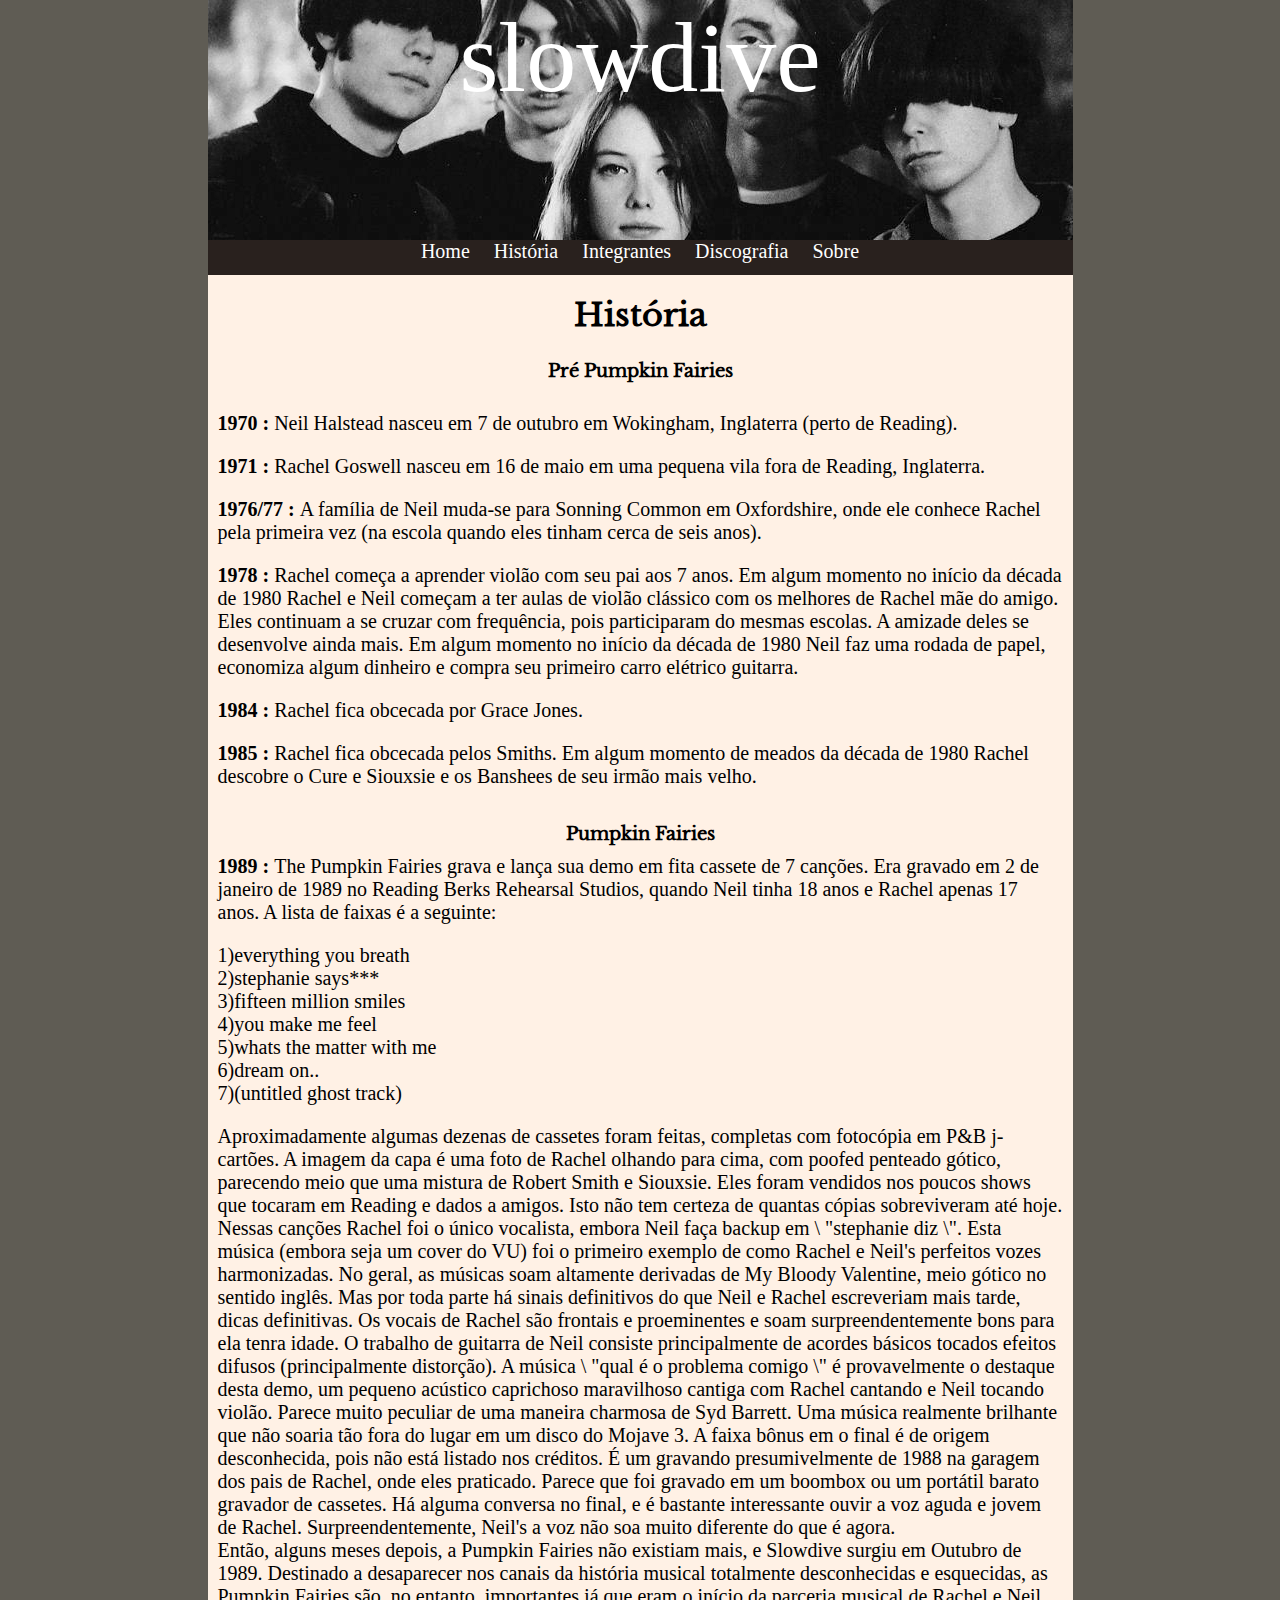
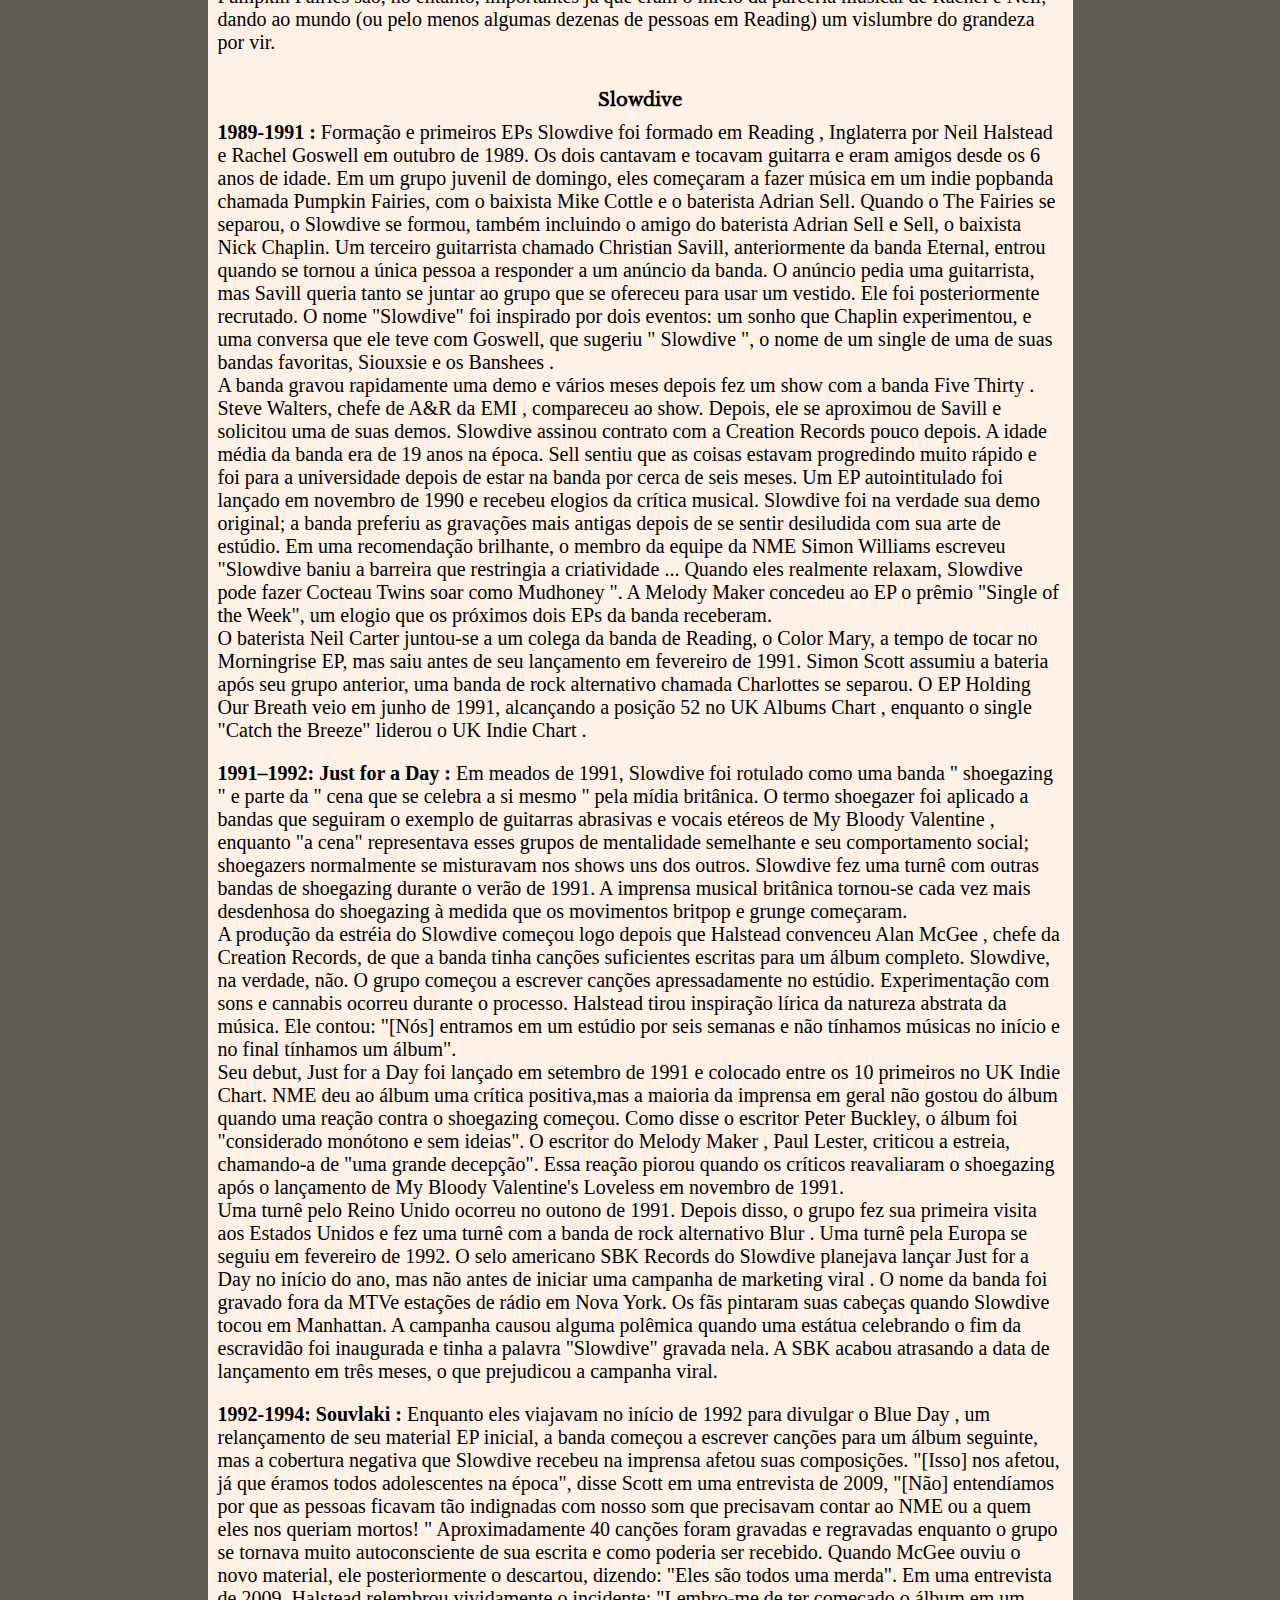
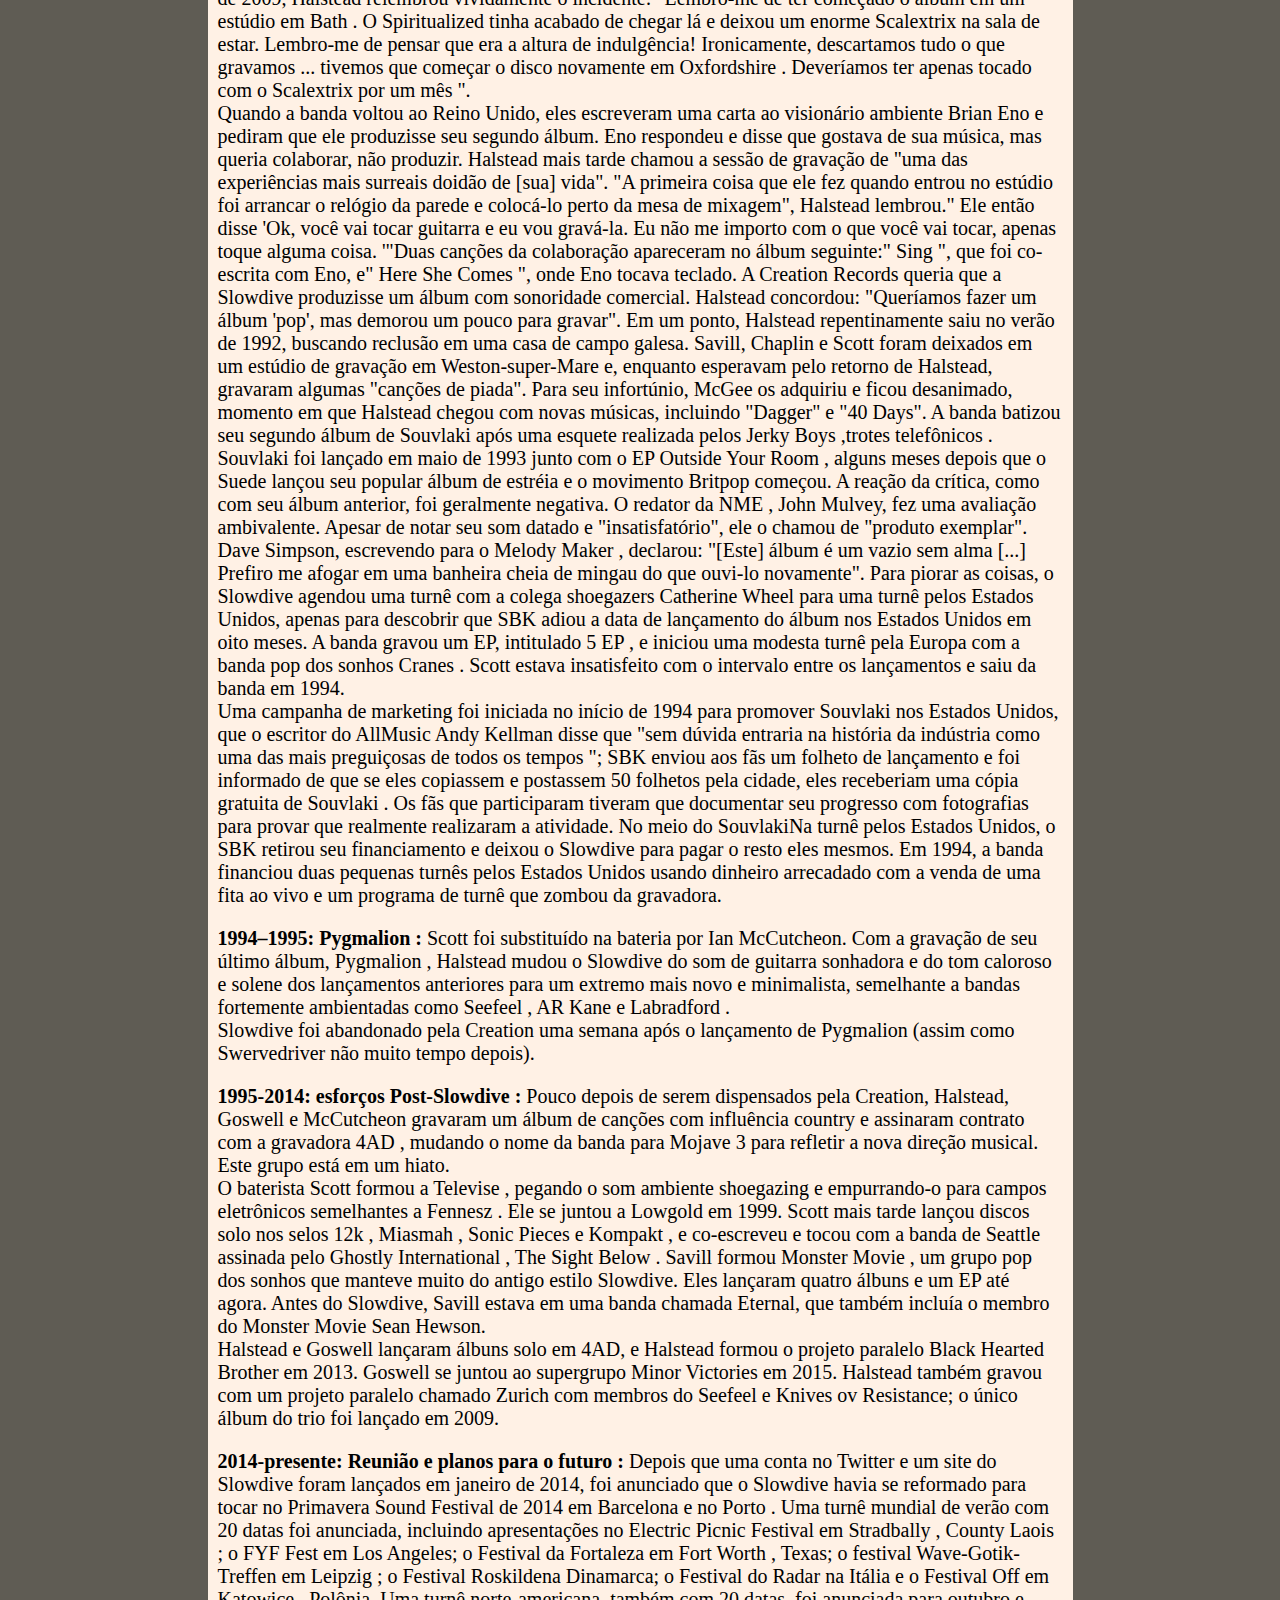
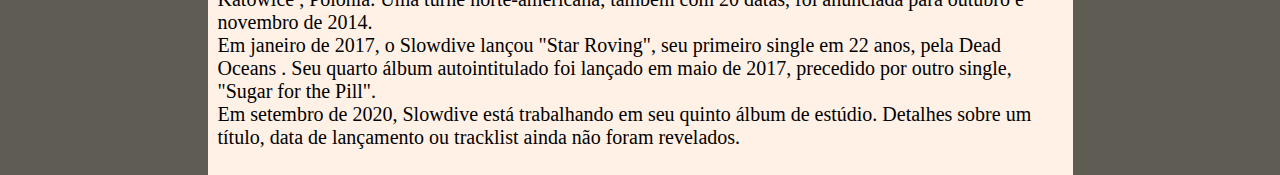
<file: paginas/historia.html>
<!DOCTYPE html>
<html lang="pt-br">
<head>
    <meta charset="UTF-8">
    <meta http-equiv="X-UA-Compatible" content="IE=edge">
    <meta name="viewport" content="width=device-width, initial-scale=1.0">
    <title>Slowdive</title>
    <link rel="stylesheet" href="../estilo/stylehistoria.css">
</head>
<body>

    <header>
      <div class="logo"><p class="pnome"> slowdive</p> </div>
    </header>

    <nav class="navprincipal">
        <ul class="ulmenu">
        <li class="limenu"><a class="linknav" href="../index.html">Home</a></li>
        <li class="limenu"><a class="linknav" href="../paginas/historia.html">História</a></li>
        <li class="limenu"><a class="linknav" href="integrantes.html">Integrantes</a></li>
        <li class="limenu"><a class="linknav" target="_blank" href="https://www.discogs.com/pt_BR/artist/26494-Slowdive">Discografia</a></li>
        <li class="limenu"><a class="linknav" href="../paginas/sobre.html">Sobre</a></li>
        </ul>
    </nav>

    <main>
        <h1 class="titulomain">História</h1>
        <h2 class="subtitulo">Pré Pumpkin Fairies</h2>
        <p class="textomain2"> </p>
            <p class="textomain2"> <strong>1970 : </strong> Neil Halstead nasceu em 7 de outubro em Wokingham, Inglaterra (perto de Reading). </p>
            
            <p class="textomain2"> <strong>1971 : </strong> 
            Rachel Goswell nasceu em 16 de maio em uma pequena vila fora de Reading, Inglaterra.</p>
            
            <p class="textomain2"><strong>1976/77 : </strong>
            A família de Neil muda-se para Sonning Common em Oxfordshire, onde ele 
            conhece Rachel pela primeira vez (na escola quando eles tinham cerca de seis anos). </p>
            
            <p class="textomain2"><strong>1978 : </strong>
            Rachel começa a aprender violão com seu pai aos 7 anos. 
            
            Em algum momento no início da década de 1980
            Rachel e Neil começam a ter aulas de violão clássico com os melhores de Rachel 
            mãe do amigo. Eles continuam a se cruzar com frequência, pois participaram do
            mesmas escolas. A amizade deles se desenvolve ainda mais. 
            
            Em algum momento no início da década de 1980
            Neil faz uma rodada de papel, economiza algum dinheiro e compra seu primeiro carro elétrico 
            guitarra.</p> 
            
            <p class="textomain2"><strong>1984 : </strong> 
            Rachel fica obcecada por Grace Jones.</p>
            
            <p class="textomain2"><strong>1985 : </strong> 
            Rachel fica obcecada pelos Smiths.
            
            Em algum momento de meados da década de 1980
            Rachel descobre o Cure e Siouxsie e os Banshees de seu irmão mais velho.</p>

            <h2 class="subtitulo">Pumpkin Fairies</h2>

            <p class="textomain2"><strong>1989 : </strong>
                The Pumpkin Fairies grava e lança sua demo em fita cassete de 7 canções. Era
                gravado em 2 de janeiro de 1989 no Reading Berks Rehearsal Studios, quando Neil tinha 18 anos e 
                Rachel apenas 17 anos. A lista de faixas é a seguinte: <br> </p>
                <p class="textomain2">
                1)everything you breath <br>
                2)stephanie says*** <br>
                3)fifteen million smiles <br>
                4)you make me feel <br>
                5)whats the matter with me <br>
                6)dream on.. <br>
                7)(untitled ghost track) <br>
            </p>
            <p class="textomain2">
                Aproximadamente algumas dezenas de cassetes foram feitas, completas com fotocópia em P&B j-
                cartões. A imagem da capa é uma foto de Rachel olhando para cima, com poofed
                penteado gótico, parecendo meio que uma mistura de Robert Smith e Siouxsie. 
                Eles foram vendidos nos poucos shows que tocaram em Reading e dados a amigos. Isto
                não tem certeza de quantas cópias sobreviveram até hoje. Nessas canções Rachel
                foi o único vocalista, embora Neil faça backup em \ "stephanie diz \". Esta
                música (embora seja um cover do VU) foi o primeiro exemplo de como Rachel e Neil's perfeitos 
                vozes harmonizadas. No geral, as músicas soam altamente derivadas de My Bloody
                Valentine, meio gótico no sentido inglês. Mas por toda parte há
                sinais definitivos do que Neil e Rachel escreveriam mais tarde, dicas definitivas. 
                Os vocais de Rachel são frontais e proeminentes e soam surpreendentemente bons para ela 
                tenra idade. O trabalho de guitarra de Neil consiste principalmente de acordes básicos tocados
                efeitos difusos (principalmente distorção). A música \ "qual é o problema comigo \" é
                provavelmente o destaque desta demo, um pequeno acústico caprichoso maravilhoso 
                cantiga com Rachel cantando e Neil tocando violão. Parece muito
                peculiar de uma maneira charmosa de Syd Barrett. Uma música realmente brilhante que
                não soaria tão fora do lugar em um disco do Mojave 3. A faixa bônus em
                o final é de origem desconhecida, pois não está listado nos créditos. É um
                gravando presumivelmente de 1988 na garagem dos pais de Rachel, onde eles 
                praticado. Parece que foi gravado em um boombox ou um portátil barato
                gravador de cassetes. Há alguma conversa no final, e é bastante interessante
                ouvir a voz aguda e jovem de Rachel. Surpreendentemente, Neil's
                a voz não soa muito diferente do que é agora. <br>

                Então, alguns meses depois, a Pumpkin Fairies não existiam mais, e Slowdive surgiu em 
                Outubro de 1989. Destinado a desaparecer nos canais da história musical 
                totalmente desconhecidas e esquecidas, as Pumpkin Fairies são, no entanto, importantes 
                já que eram o início da parceria musical de Rachel e Neil, 
                dando ao mundo (ou pelo menos algumas dezenas de pessoas em Reading) um vislumbre do 
                grandeza por vir.
            </p>

            <h2 class="subtitulo">Slowdive</h2>

                <p class="textomain2"> <strong>1989-1991 : </strong>
                Formação e primeiros EPs 
                Slowdive foi formado em Reading , Inglaterra por Neil Halstead e Rachel Goswell em outubro de 1989. 
                Os dois cantavam e tocavam guitarra e eram amigos desde os 6 anos de idade. Em um grupo juvenil de domingo,
                eles começaram a fazer música em um indie popbanda chamada Pumpkin Fairies, com o baixista Mike Cottle e o baterista
                Adrian Sell. Quando o The Fairies se separou, o Slowdive se formou, também incluindo o amigo do baterista Adrian Sell e Sell,
                o baixista Nick Chaplin. Um terceiro guitarrista chamado Christian Savill, anteriormente da banda Eternal, entrou quando se 
                tornou a única pessoa a responder a um anúncio da banda. O anúncio pedia uma guitarrista, mas Savill queria tanto se juntar
                ao grupo que se ofereceu para usar um vestido. Ele foi posteriormente recrutado.  O nome "Slowdive" foi inspirado por 
                dois eventos: um sonho que Chaplin experimentou,  e uma conversa que ele teve com Goswell, que sugeriu " Slowdive ", 
                o nome de um single de uma de suas bandas favoritas, Siouxsie e os Banshees .  <br>
                A banda gravou rapidamente uma demo e vários meses depois fez um show com a banda Five Thirty . Steve Walters, 
                chefe de A&R da EMI , compareceu ao show. Depois, ele se aproximou de Savill e solicitou uma de suas demos. Slowdive 
                assinou contrato com a Creation Records pouco depois. A idade média da banda era de 19 anos na época.  Sell ​​sentiu que 
                as coisas estavam progredindo muito rápido e foi para a universidade depois de estar na banda por cerca de seis meses. 
                Um EP autointitulado foi lançado em novembro de 1990 e recebeu elogios da crítica musical.  Slowdive foi na verdade sua 
                demo original; a banda preferiu as gravações mais antigas depois de se sentir desiludida com sua arte de estúdio.  Em uma 
                recomendação brilhante, o membro da equipe da NME Simon Williams escreveu "Slowdive baniu a barreira que restringia a 
                criatividade ... Quando eles realmente relaxam, Slowdive pode fazer Cocteau Twins soar como Mudhoney ". A Melody Maker 
                concedeu ao EP o prêmio "Single of the Week", um elogio que os próximos dois EPs da banda receberam.  <br>
                O baterista Neil Carter juntou-se a um colega da banda de Reading, o Color Mary, a tempo de tocar no Morningrise EP,
                 mas saiu antes de seu lançamento em fevereiro de 1991.  Simon Scott assumiu a bateria após seu grupo anterior, 
                 uma banda de rock alternativo chamada Charlottes se separou.  O EP Holding Our Breath veio em junho de 1991,  
                 alcançando a posição 52 no UK Albums Chart ,  enquanto o single "Catch the Breeze" liderou o UK Indie Chart . 
            </p>

            <p class="textomain2"> <strong>1991–1992: Just for a Day : </strong>
                Em meados de 1991, Slowdive foi rotulado como uma banda " shoegazing " e parte da " cena que se celebra a si mesmo 
                " pela mídia britânica.  O termo shoegazer foi aplicado a bandas que seguiram o exemplo de guitarras abrasivas e vocais 
                etéreos de My Bloody Valentine , enquanto "a cena" representava esses grupos de mentalidade semelhante e seu
                 comportamento social; shoegazers normalmente se misturavam nos shows uns dos outros.  Slowdive fez uma turnê com 
                 outras bandas de shoegazing durante o verão de 1991. A imprensa musical britânica tornou-se cada vez mais desdenhosa do 
                 shoegazing à medida que os movimentos britpop e grunge começaram.  <br>
                A produção da estréia do Slowdive começou logo depois que Halstead convenceu Alan McGee , chefe da Creation Records, 
                de que a banda tinha canções suficientes escritas para um álbum completo. Slowdive, na verdade, não. O grupo começou a escrever 
                canções apressadamente no estúdio. Experimentação com sons e cannabis ocorreu durante o processo. Halstead tirou inspiração 
                lírica da natureza abstrata da música. Ele contou: "[Nós] entramos em um estúdio por seis semanas e não tínhamos músicas no 
                início e no final tínhamos um álbum". <br>
                Seu debut, Just for a Day foi lançado em setembro de 1991 e colocado entre os 10 primeiros no UK Indie Chart. NME deu 
                ao álbum uma crítica positiva,mas a maioria da imprensa em geral não gostou do álbum quando uma reação contra o
                 shoegazing começou.  Como disse o escritor Peter Buckley, o álbum foi "considerado monótono e sem ideias".  
                 O escritor do Melody Maker , Paul Lester, criticou a estreia, chamando-a de "uma grande decepção". 
                 Essa reação piorou quando os críticos reavaliaram o shoegazing após o lançamento de My Bloody Valentine's Loveless 
                 em novembro de 1991.  <br>
                Uma turnê pelo Reino Unido ocorreu no outono de 1991. Depois disso, o grupo fez sua primeira visita aos Estados Unidos e
                fez uma turnê com a banda de rock alternativo Blur . Uma turnê pela Europa se seguiu em fevereiro de 1992. O selo 
                americano SBK Records do Slowdive planejava lançar Just for a Day no início do ano, mas não antes de iniciar uma campanha
                de marketing viral . O nome da banda foi gravado fora da MTVe estações de rádio em Nova York. Os fãs pintaram suas cabeças
                quando Slowdive tocou em Manhattan. A campanha causou alguma polêmica quando uma estátua celebrando o fim da escravidão
                foi inaugurada e tinha a palavra "Slowdive" gravada nela. A SBK acabou atrasando a data de lançamento em três meses,
                 o que prejudicou a campanha viral.
            </p>

            <p class="textomain2"> <strong>1992-1994: Souvlaki : </strong>
                Enquanto eles viajavam no início de 1992 para divulgar o Blue Day ,  um relançamento de seu material EP inicial,
                a banda começou a escrever canções para um álbum seguinte, mas a cobertura negativa que Slowdive recebeu na imprensa
                afetou suas composições. "[Isso] nos afetou, já que éramos todos adolescentes na época", disse Scott em uma entrevista de
                2009, "[Não] entendíamos por que as pessoas ficavam tão indignadas com nosso som que precisavam contar ao NME ou a
                quem eles nos queriam mortos! "  Aproximadamente 40 canções foram gravadas e regravadas enquanto o grupo se
                tornava muito autoconsciente de sua escrita e como poderia ser recebido. Quando McGee ouviu o novo material, ele
                posteriormente o descartou, dizendo: "Eles são todos uma merda". Em uma entrevista de 2009, Halstead relembrou 
                vividamente o incidente: "Lembro-me de ter começado o álbum em um estúdio em Bath . O Spiritualized tinha acabado de
                 chegar lá e deixou um enorme Scalextrix na sala de estar. Lembro-me de pensar que era a altura de indulgência! Ironicamente, 
                descartamos tudo o que gravamos ... tivemos que começar o disco novamente em Oxfordshire . Deveríamos ter apenas tocado
                com o Scalextrix por um mês ".  <br>
                Quando a banda voltou ao Reino Unido, eles escreveram uma carta ao visionário ambiente Brian Eno e pediram que ele produzisse seu 
                segundo álbum. Eno respondeu e disse que gostava de sua música, mas queria colaborar, não produzir.  Halstead mais tarde chamou
                a sessão de gravação de "uma das experiências mais surreais doidão de [sua] vida".  "A primeira coisa que ele fez quando entrou no 
                estúdio foi arrancar o relógio da parede e colocá-lo perto da mesa de mixagem", Halstead lembrou." Ele então disse 'Ok, você vai tocar 
                guitarra e eu vou gravá-la. Eu não me importo com o que você vai tocar, apenas toque alguma coisa. '"Duas canções da colaboração 
                apareceram no álbum seguinte:" Sing ", que foi co-escrita com Eno, e" Here She Comes ", onde Eno tocava teclado. 
                A Creation Records queria que a Slowdive produzisse um álbum com sonoridade comercial. Halstead concordou: "Queríamos fazer
                um álbum 'pop', mas demorou um pouco para gravar". Em um ponto, Halstead repentinamente saiu no verão de 1992, buscando 
                reclusão em uma casa de campo galesa. Savill, Chaplin e Scott foram deixados em um estúdio de gravação em Weston-super-Mare e,
                enquanto esperavam pelo retorno de Halstead, gravaram algumas "canções de piada". Para seu infortúnio, McGee os adquiriu e ficou 
                desanimado, momento em que Halstead chegou com novas músicas, incluindo "Dagger" e "40 Days".  A banda batizou seu segundo
                álbum de Souvlaki após uma esquete realizada pelos Jerky Boys ,trotes telefônicos .  <br>
                Souvlaki foi lançado em maio de 1993 junto com o EP Outside Your Room , alguns meses depois que o Suede lançou seu popular
                álbum de estréia e o movimento Britpop começou.  A reação da crítica, como com seu álbum anterior, foi geralmente negativa. 
                O redator da NME , John Mulvey, fez uma avaliação ambivalente. Apesar de notar seu som datado e "insatisfatório", ele o chamou de
                "produto exemplar". Dave Simpson, escrevendo para o Melody Maker , declarou: "[Este] álbum é um vazio sem alma [...] Prefiro me
                afogar em uma banheira cheia de mingau do que ouvi-lo novamente". Para piorar as coisas, o Slowdive agendou uma turnê com 
                 a colega shoegazers Catherine Wheel para uma turnê pelos Estados Unidos, apenas para descobrir que SBK adiou a data de lançamento
                do álbum nos Estados Unidos em oito meses. A banda gravou um EP, intitulado 5 EP , e iniciou uma modesta turnê pela Europa com a 
                banda pop dos sonhos Cranes . Scott estava insatisfeito com o intervalo entre os lançamentos e saiu da banda em 1994.  <br>
                Uma campanha de marketing foi iniciada no início de 1994 para promover Souvlaki nos Estados Unidos, que o escritor do 
                AllMusic Andy Kellman disse que "sem dúvida entraria na história da indústria como uma das mais preguiçosas de todos os tempos
                "; SBK enviou aos fãs um folheto de lançamento e foi informado de que se eles copiassem e postassem 50 folhetos pela cidade, eles
                receberiam uma cópia gratuita de Souvlaki . Os fãs que participaram tiveram que documentar seu progresso com fotografias para
                provar que realmente realizaram a atividade. No meio do SouvlakiNa turnê pelos Estados Unidos, o SBK retirou seu financiamento 
                e deixou o Slowdive para pagar o resto eles mesmos. Em 1994, a banda financiou duas pequenas turnês pelos Estados Unidos usando 
                dinheiro arrecadado com a venda de uma fita ao vivo e um programa de turnê que zombou da gravadora.
            </p>

            <p class="textomain2"><strong>1994–1995: Pygmalion : </strong>
                Scott foi substituído na bateria por Ian McCutcheon. Com a gravação de seu último álbum, Pygmalion , Halstead mudou
                 o Slowdive do som de guitarra sonhadora e do tom caloroso e solene dos lançamentos anteriores para um extremo mais 
                 novo e minimalista, semelhante a bandas fortemente ambientadas como Seefeel , AR Kane e Labradford . <br>
                Slowdive foi abandonado pela Creation uma semana após o lançamento de Pygmalion (assim como Swervedriver não muito
                 tempo depois). <br> </p>

                 <p class="textomain2"><strong>1995-2014: esforços Post-Slowdive : </strong>
                    Pouco depois de serem dispensados ​​pela Creation, Halstead, Goswell e McCutcheon gravaram um álbum de canções com 
                    influência country e assinaram contrato com a gravadora 4AD , mudando o nome da banda para Mojave 3 para refletir a nova 
                    direção musical. Este grupo está em um hiato. <br>
                    O baterista Scott formou a Televise , pegando o som ambiente shoegazing e empurrando-o para campos eletrônicos semelhantes a 
                    Fennesz . Ele se juntou a Lowgold em 1999. Scott mais tarde lançou discos solo nos selos 12k , Miasmah , Sonic Pieces e Kompakt , 
                    e co-escreveu e tocou com a banda de Seattle assinada pelo Ghostly International , The Sight Below .
                    Savill formou Monster Movie , um grupo pop dos sonhos que manteve muito do antigo estilo Slowdive. Eles lançaram quatro 
                    álbuns e um EP até agora. Antes do Slowdive, Savill estava em uma banda chamada Eternal, que também incluía o membro do 
                    Monster Movie Sean Hewson. <br>
                    Halstead e Goswell lançaram álbuns solo em 4AD, e Halstead formou o projeto paralelo Black Hearted Brother em 2013.  
                    Goswell se juntou ao supergrupo Minor Victories em 2015.
                    Halstead também gravou com um projeto paralelo chamado Zurich com membros do Seefeel e Knives ov Resistance; o único 
                    álbum do trio foi lançado em 2009. </p>

                    <p class="textomain2"><strong>2014-presente: Reunião e planos para o futuro  : </strong>
                    Depois que uma conta no Twitter e um site do Slowdive foram lançados em janeiro de 2014,  foi anunciado 
                    que o Slowdive havia se reformado para tocar no Primavera Sound Festival de 2014 em Barcelona e no Porto . Uma 
                    turnê mundial de verão com 20 datas foi anunciada, incluindo apresentações no Electric Picnic Festival em Stradbally , 
                    County Laois ; o FYF Fest em Los Angeles; o Festival da Fortaleza em Fort Worth , Texas; o festival Wave-Gotik-Treffen 
                    em Leipzig ; o Festival Roskildena Dinamarca;  o Festival do Radar na Itália e o Festival Off em Katowice , Polônia. 
                    Uma turnê norte-americana, também com 20 datas, foi anunciada para outubro e novembro de 2014.  <br>
                    Em janeiro de 2017, o Slowdive lançou "Star Roving", seu primeiro single em 22 anos, pela Dead Oceans . Seu quarto 
                    álbum autointitulado foi lançado em maio de 2017, precedido por outro single, "Sugar for the Pill". <br>
                    Em setembro de 2020, Slowdive está trabalhando em seu quinto álbum de estúdio. Detalhes sobre um título, data 
                    de lançamento ou tracklist ainda não foram revelados. </p>
            
    </main>

    <footer></footer>
</body>
</html>
</file>
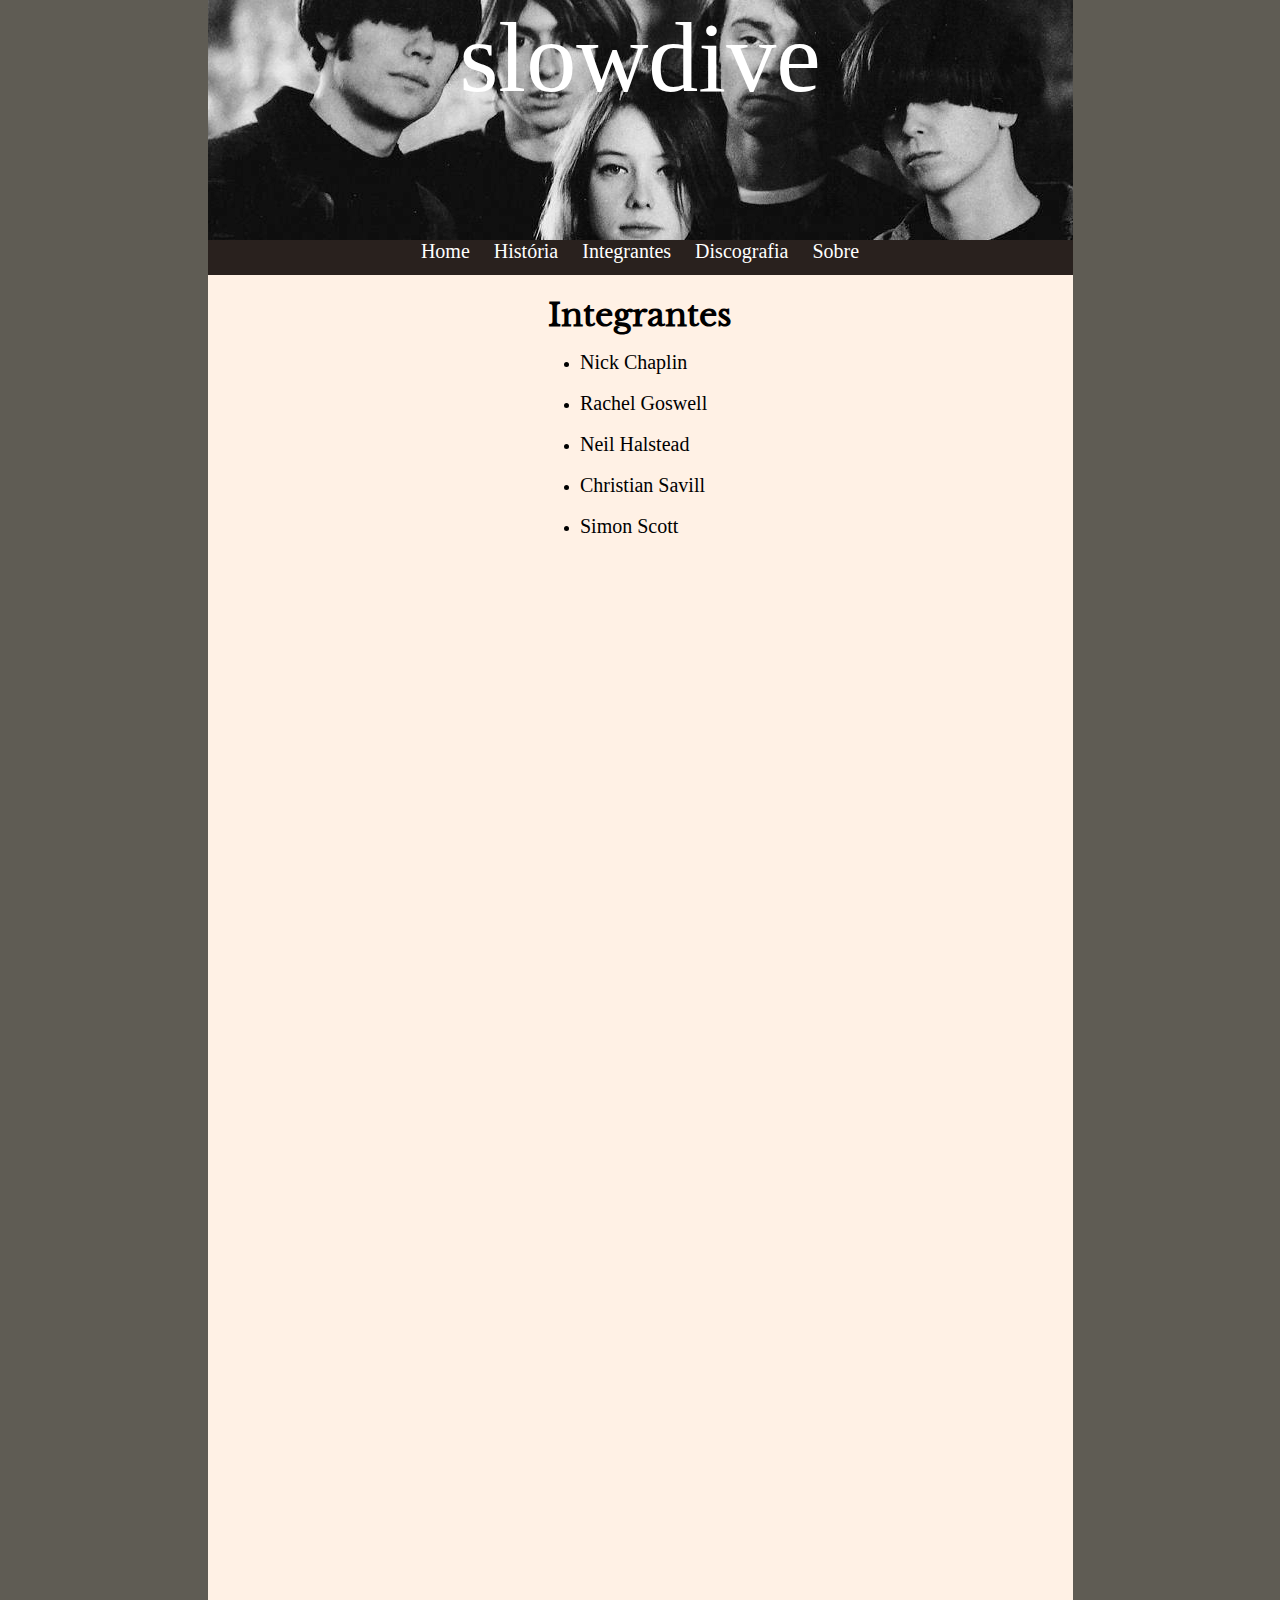
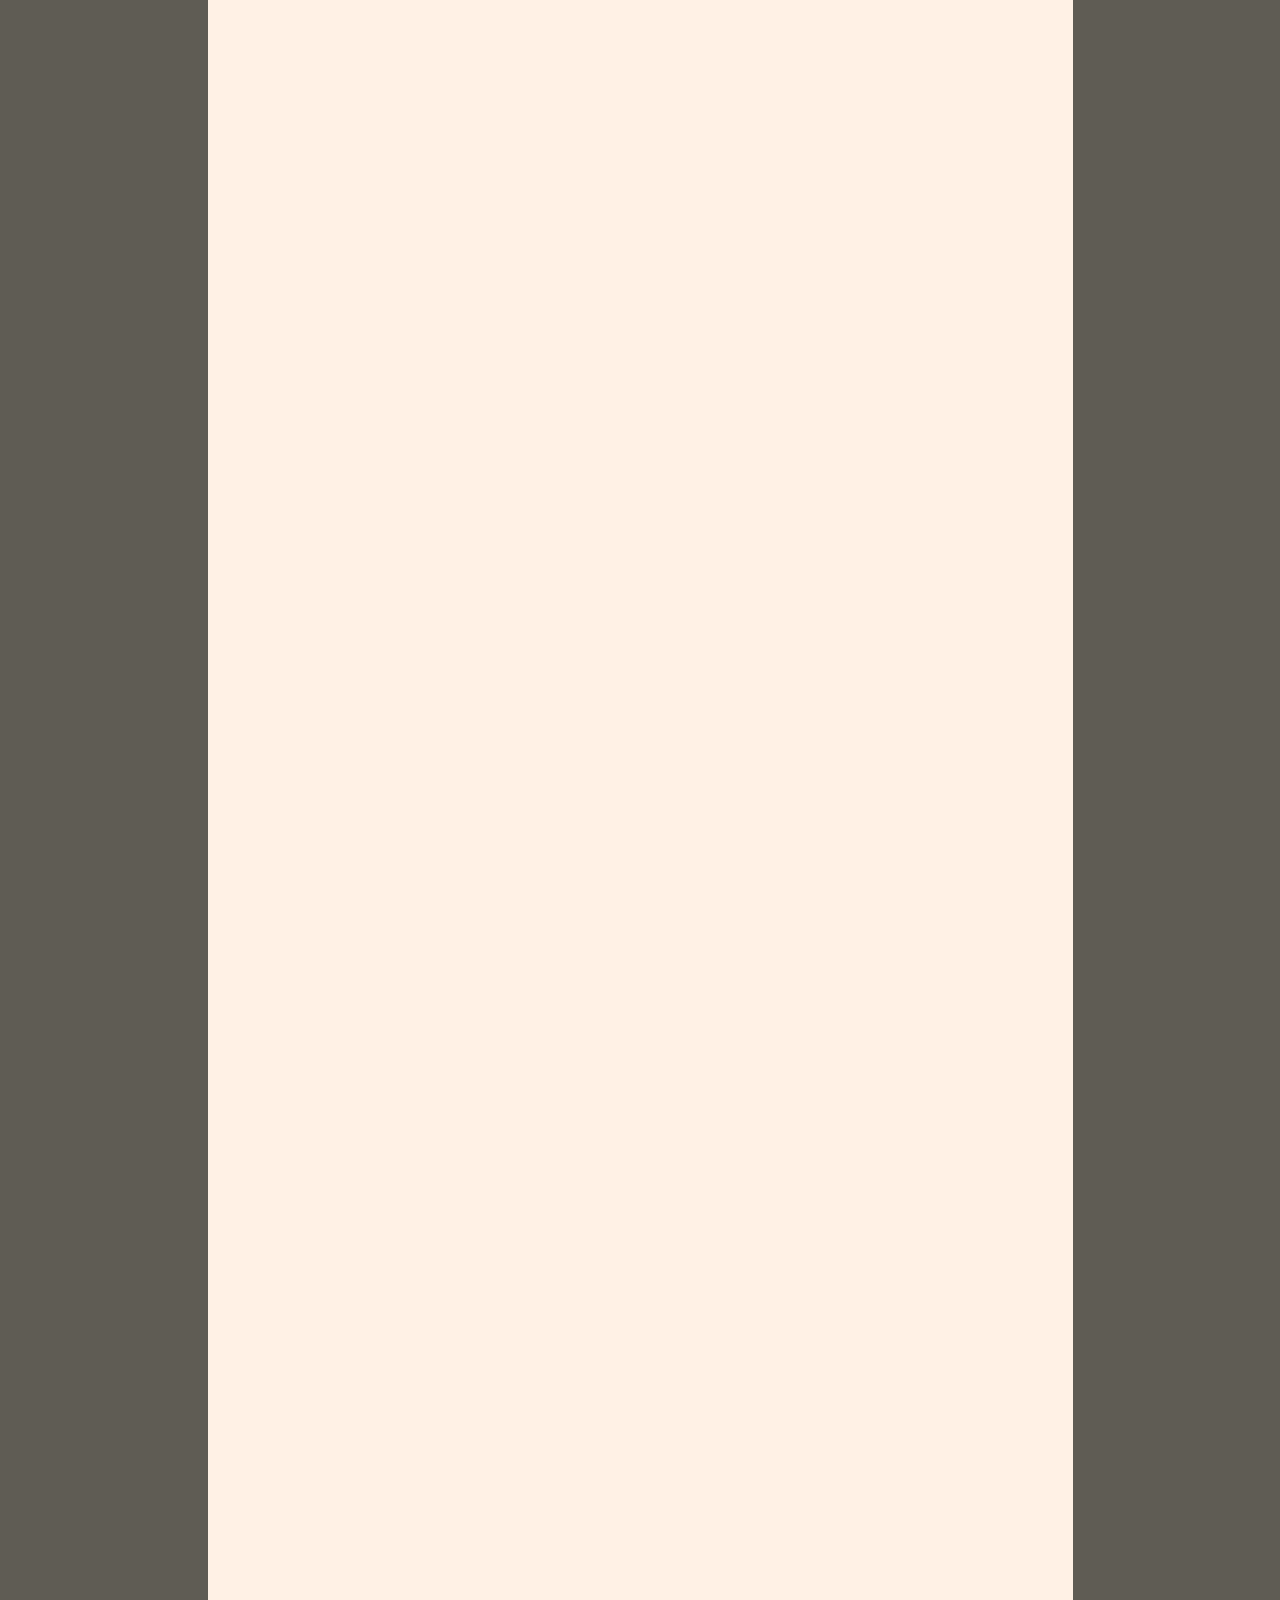
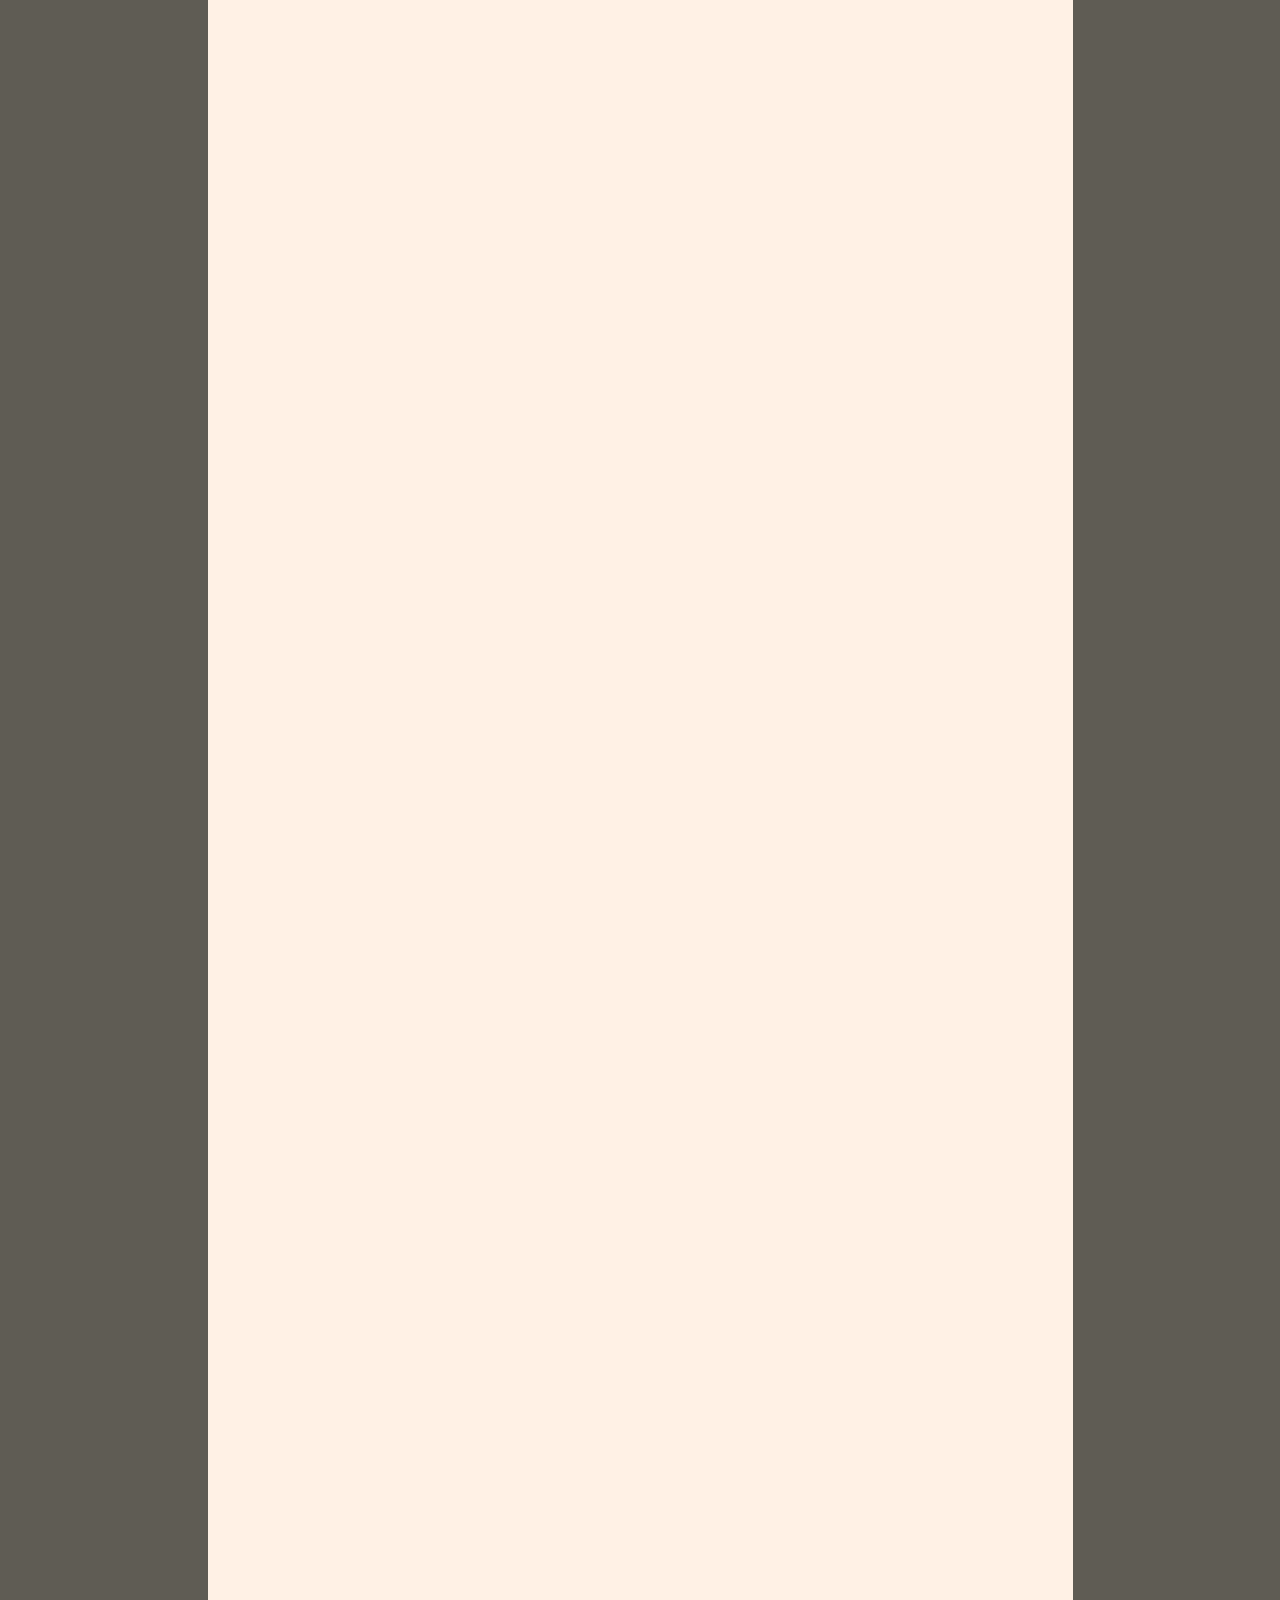
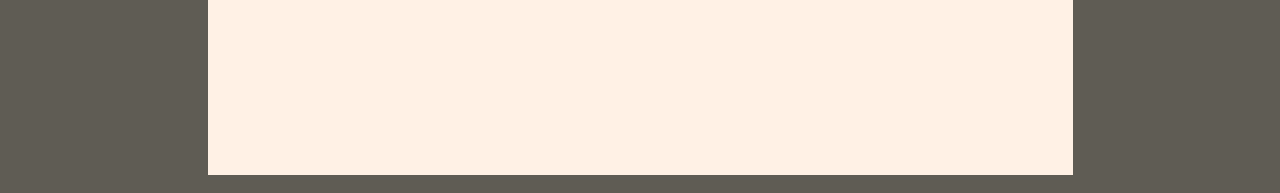
<file: paginas/integrantes.html>
<!DOCTYPE html>
<html lang="pt-br">
<head>
    <meta charset="UTF-8">
    <meta http-equiv="X-UA-Compatible" content="IE=edge">
    <meta name="viewport" content="width=device-width, initial-scale=1.0">
    <title>Slowdive</title>
    <link rel="stylesheet" href="../estilo/stylehistoria.css">
</head>
<body>

    <header>
      <div class="logo"><p class="pnome"> slowdive</p> </div>
    </header>

    <nav class="navprincipal">
        <ul class="ulmenu">
        <li class="limenu"><a class="linknav" href="../index.html">Home</a></li>
        <li class="limenu"><a class="linknav" href="../paginas/historia.html">História</a></li>
        <li class="limenu"><a class="linknav" href="integrantes.html">Integrantes</a></li>
        <li class="limenu"><a class="linknav" target="_blank" href="https://www.discogs.com/pt_BR/artist/26494-Slowdive">Discografia</a></li>
        <li class="limenu"><a class="linknav" href="../paginas/sobre.html">Sobre</a></li>
        </ul>
    </nav>

    <main>
        <h1 class="titulomain">Integrantes</h1>  

        <div class="divpart">
        <ul>
            <li><a class="linkpart" target="_blank" rel="stylesheet" href="https://www.instagram.com/hollywooduk11/">Nick Chaplin</li>
            <li><a class="linkpart" target="_blank" rel="stylesheet" href="https://en.wikipedia.org/wiki/Rachel_Goswell">Rachel Goswell</li>
            <li><a class="linkpart" target="_blank" rel="stylesheet" href="https://en.wikipedia.org/wiki/Neil_Halstead">Neil Halstead</li>
            <li><a class="linkpart" target="_blank" rel="stylesheet" href="https://en.wikipedia.org/wiki/Christian_Savill">Christian Savill</li>
            <li><a class="linkpart" target="_blank" rel="stylesheet" href="https://en.wikipedia.org/wiki/Simon_Scott_(drummer)">Simon Scott</li>
        </ul>     
    </div>   

    </main>

    <footer></footer>
</body>
</html>
</file>
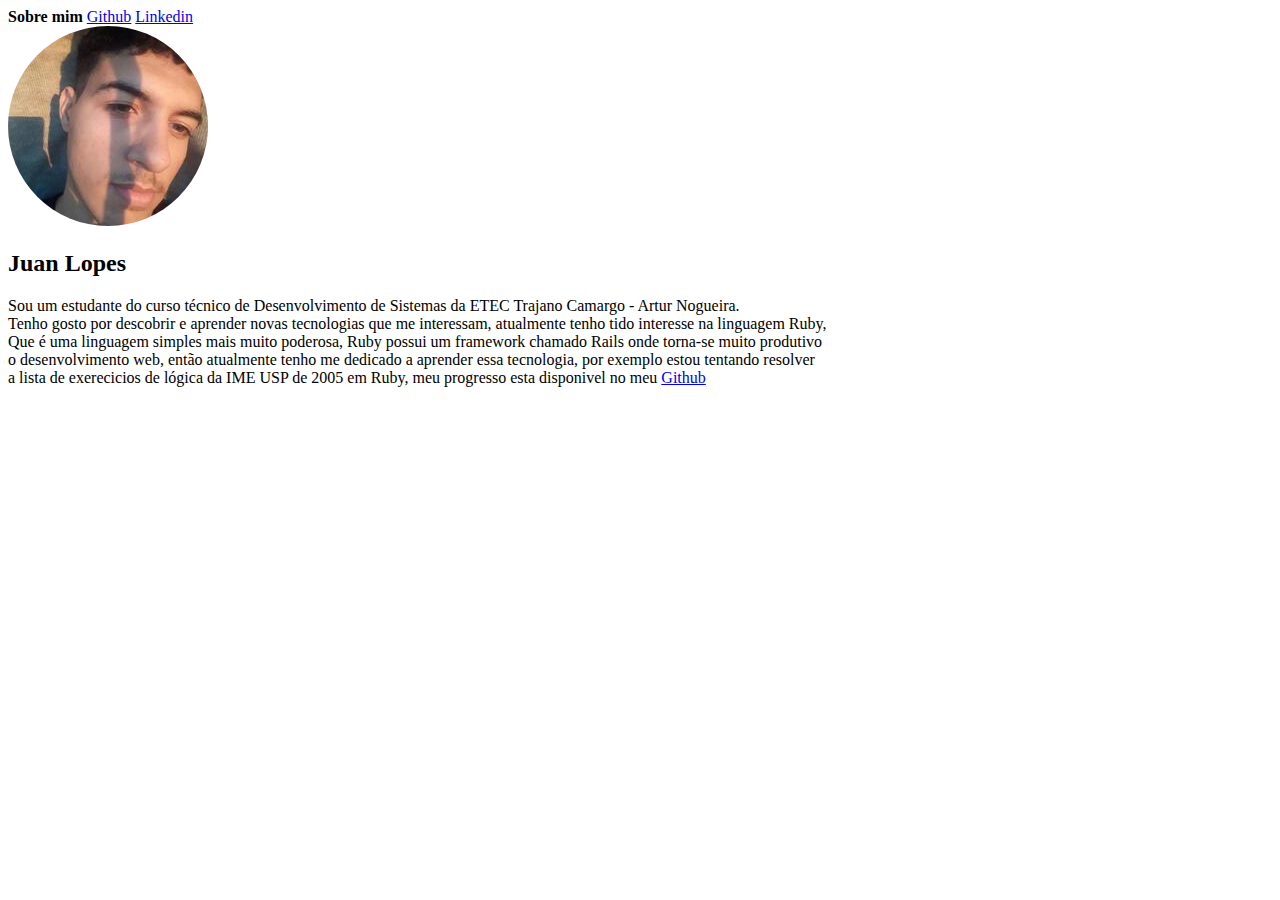
<file: paginas/sobre-mim.html>
<!DOCTYPE html>
<html lang="pt-br">
<head>
    <meta charset="UTF-8">
    <meta http-equiv="X-UA-Compatible" content="IE=edge">
    <meta name="viewport" content="width=device-width, initial-scale=1.0">
    <title>Sobre-mim</title>
    <link href="https://cdn.jsdelivr.net/npm/bootstrap@5.0.2/dist/css/bootstrap.min.css" rel="stylesheet" integrity="sha384-EVSTQN3/azprG1Anm3QDgpJLIm9Nao0Yz1ztcQTwFspd3yD65VohhpuuCOmLASjC" crossorigin="anonymous">
    <link rel="stylesheet" href="../estilo/stylesobremim.css">
</head>
<body>

    <header>
        <div class="p-3 mb-2 bg-dark text-white"><strong> Sobre mim</strong>
        <a href="https://github.com/juanlopes11">Github</a>
        <a href="https://www.linkedin.com/in/juan-lopes-45344a207/">Linkedin</a>
        </div>
    </header>

    <main>
    <div class="divfoto"><img src="../imagens/46830660.jpg" class="redondo rounded mx-auto d-block " alt="..."> 
        <h2 class="text-center" >Juan Lopes</h2></div>

        <p class="text-center">Sou um estudante do curso técnico de Desenvolvimento de Sistemas da ETEC Trajano Camargo - Artur Nogueira. <br>
             Tenho gosto por descobrir e aprender novas tecnologias que me interessam, atualmente tenho tido interesse na linguagem Ruby, <br>
             Que é uma linguagem simples mais muito poderosa, Ruby possui um framework chamado Rails onde torna-se muito produtivo <br>
            o desenvolvimento web, então atualmente tenho me dedicado a aprender essa tecnologia, por exemplo estou tentando resolver <br>
        a lista de exerecicios de lógica da IME USP de 2005 em Ruby, meu progresso esta disponivel no meu <a href="https://github.com/juanlopes11/Exercicios-IME-USP-2005-em-Ruby">Github</a> </p>
    
</main>
    <footer>

    </footer>
    <script src="https://cdn.jsdelivr.net/npm/bootstrap@5.0.2/dist/js/bootstrap.bundle.min.js" integrity="sha384-MrcW6ZMFYlzcLA8Nl+NtUVF0sA7MsXsP1UyJoMp4YLEuNSfAP+JcXn/tWtIaxVXM" crossorigin="anonymous"></script>
</body>
</html>
</file>
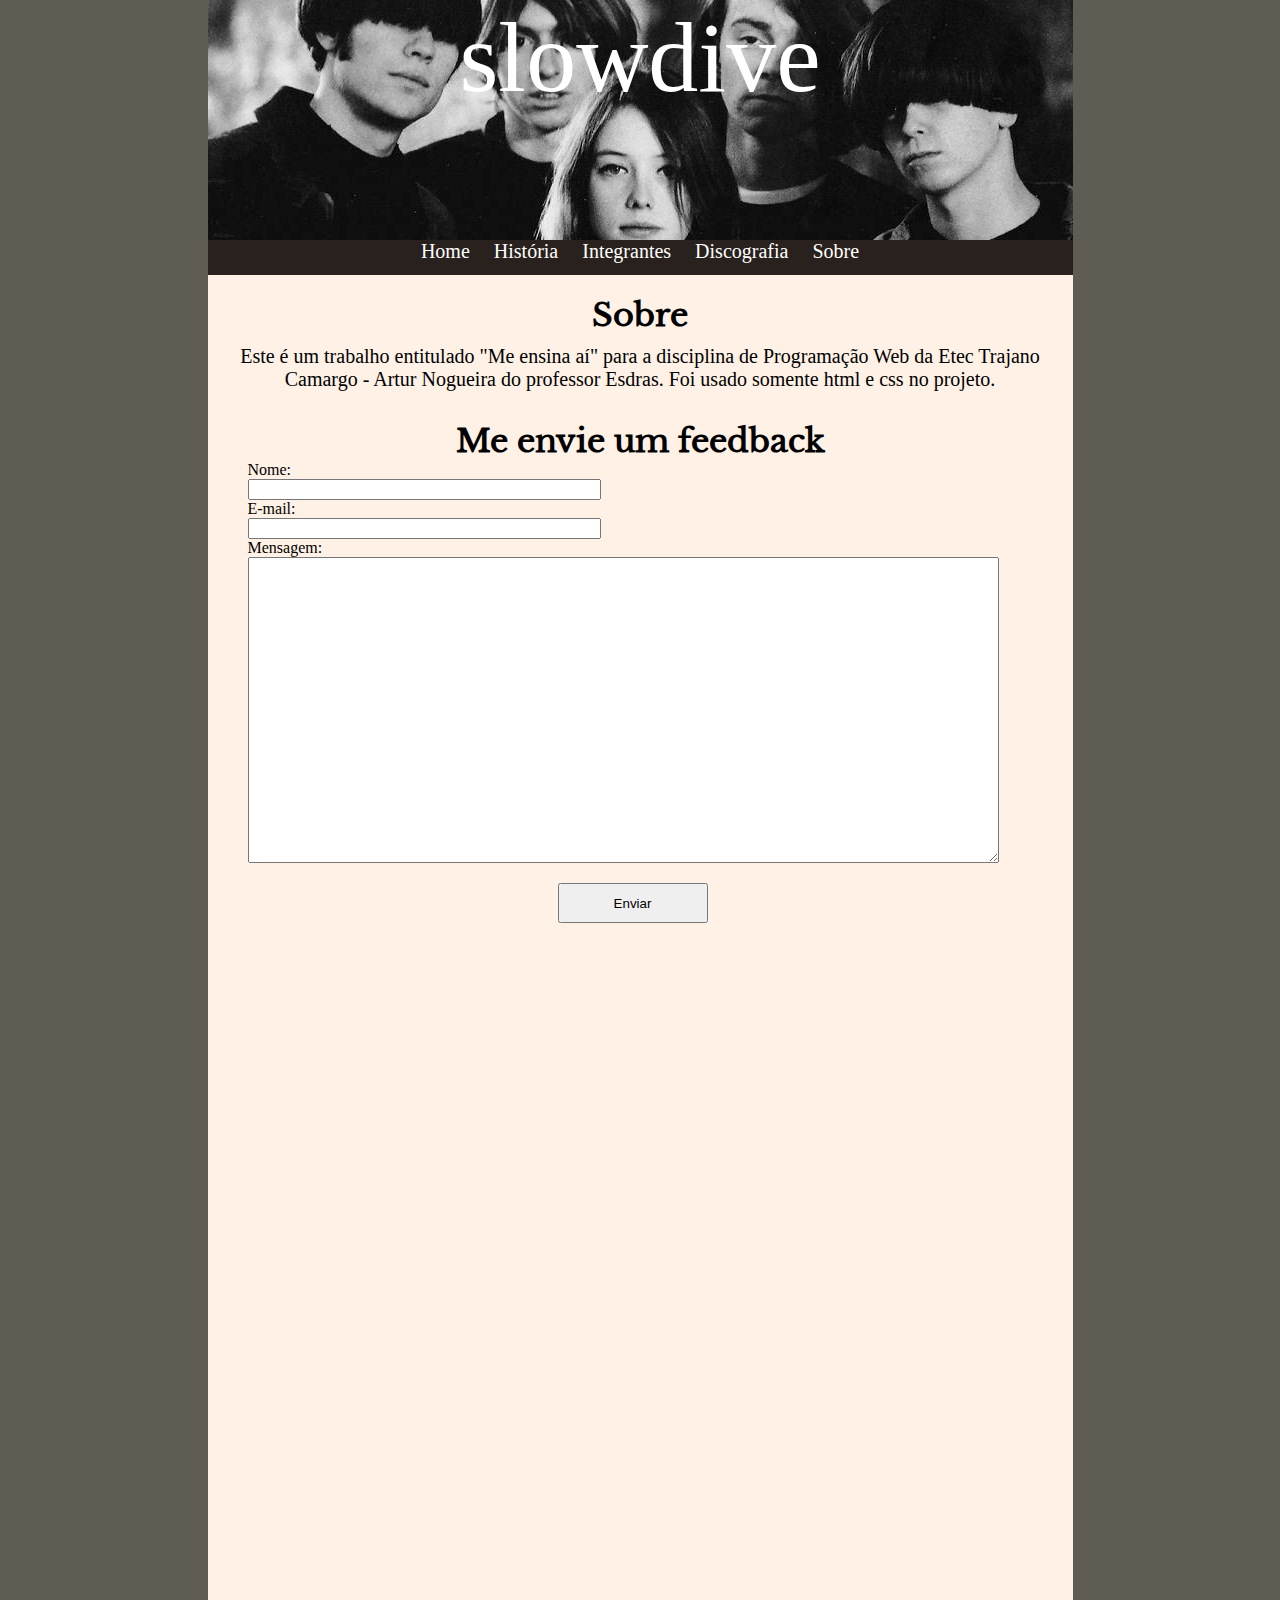
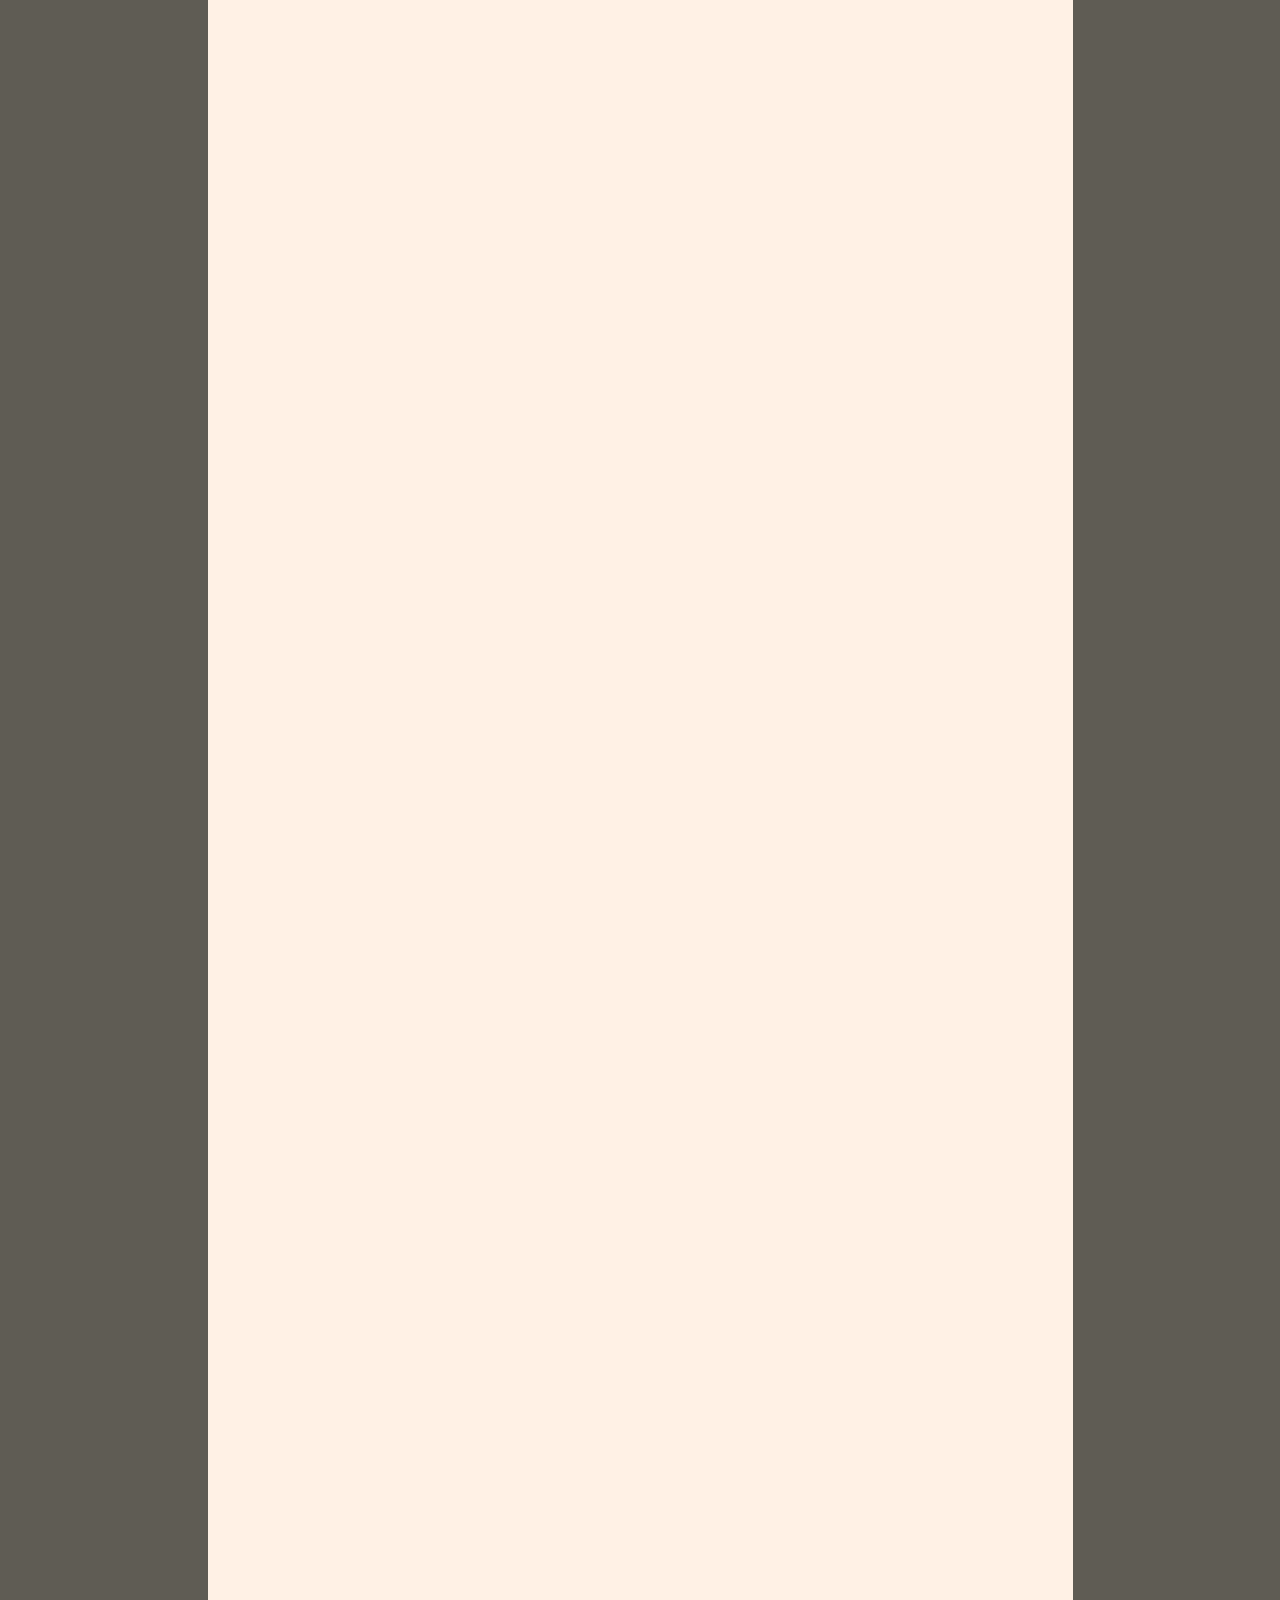
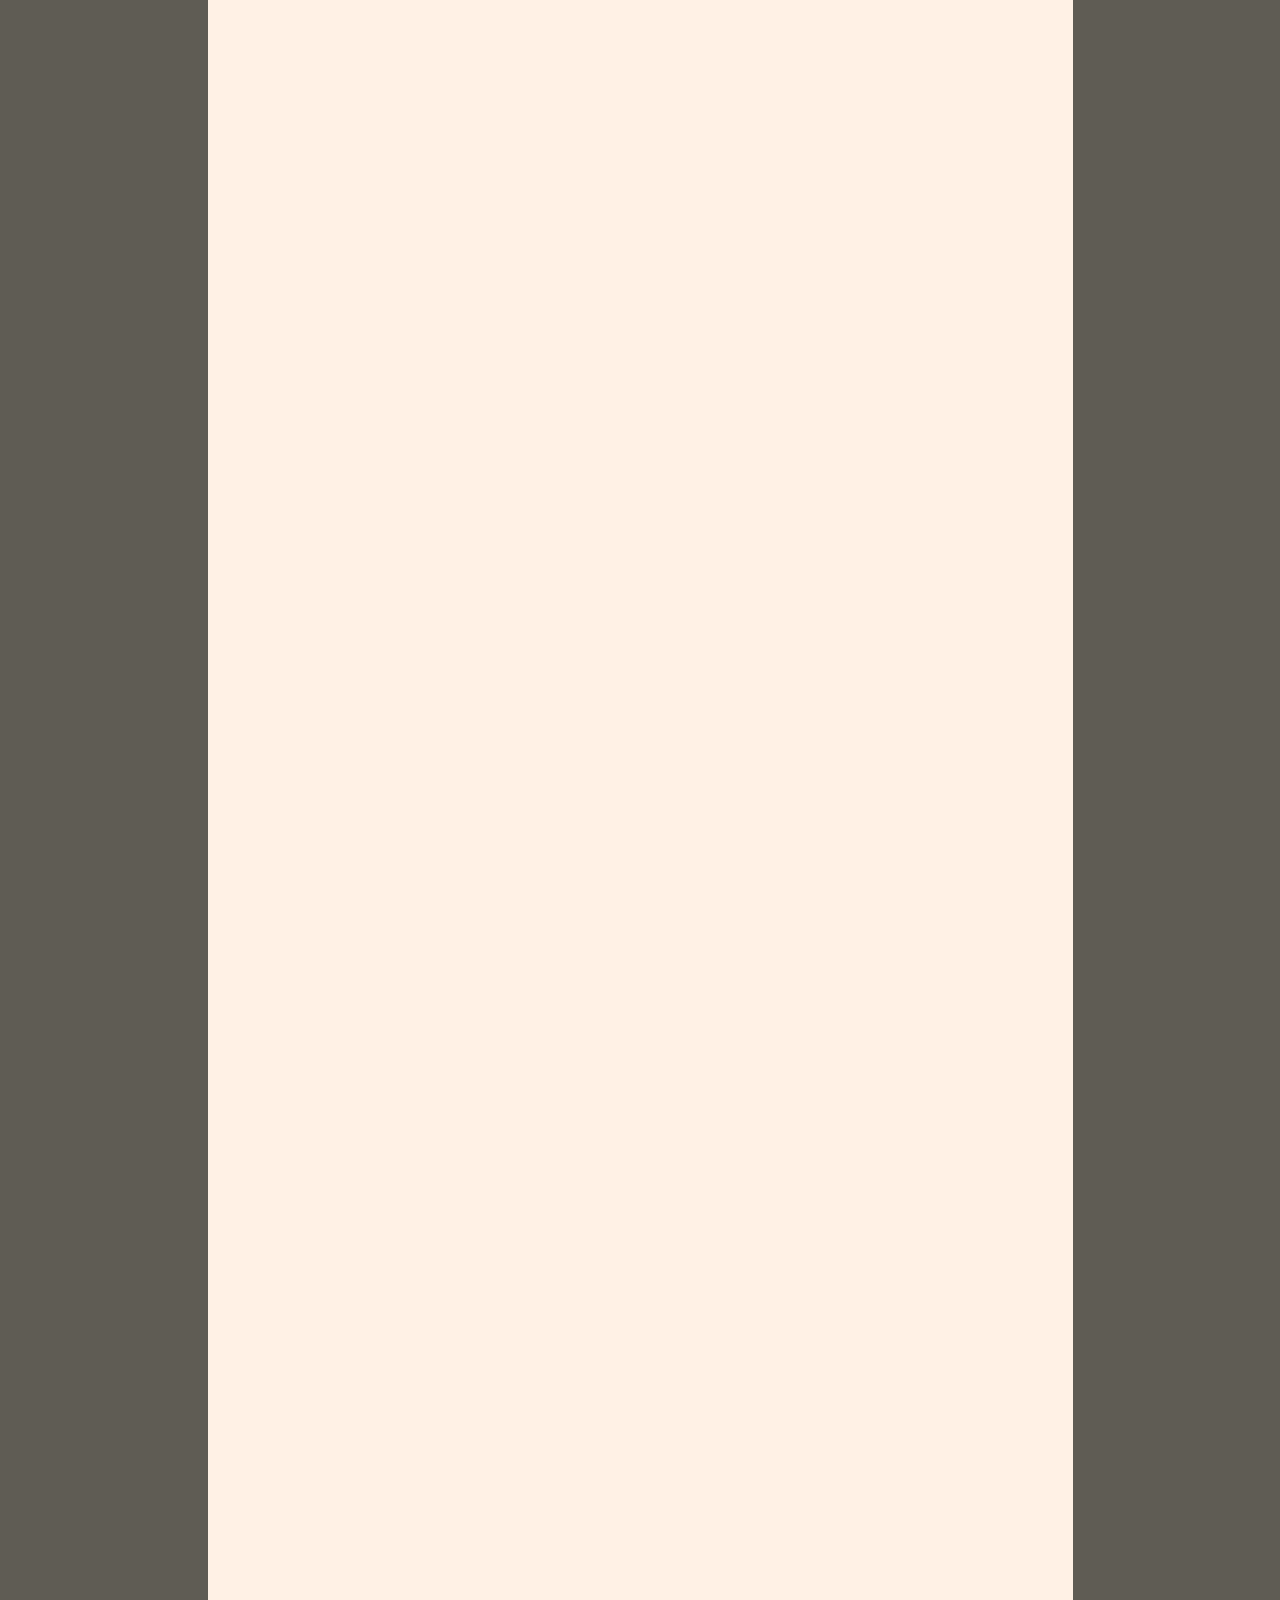
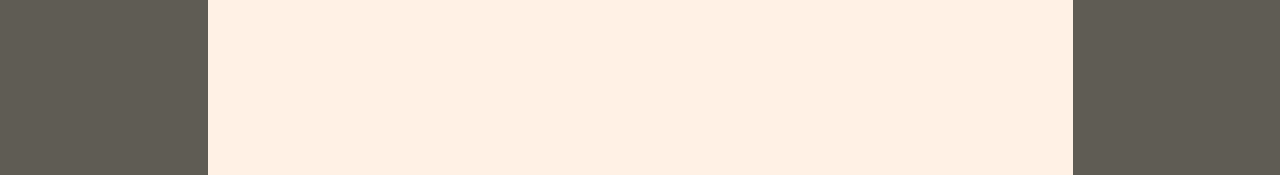
<file: paginas/sobre.html>
<!DOCTYPE html>
<html lang="pt-br">
<head>
    <meta charset="UTF-8">
    <meta http-equiv="X-UA-Compatible" content="IE=edge">
    <meta name="viewport" content="width=device-width, initial-scale=1.0">
    <title>Slowdive</title>
    <link rel="stylesheet" href="../estilo/stylehistoria.css">
</head>
<body>

    <header>
      <div class="logo"><p class="pnome"> slowdive</p> </div>
    </header>

    <nav class="navprincipal">
        <ul class="ulmenu">
        <li class="limenu"><a class="linknav" href="../index.html">Home</a></li>
        <li class="limenu"><a class="linknav" href="../paginas/historia.html">História</a></li>
        <li class="limenu"><a class="linknav" href="integrantes.html">Integrantes</a></li>
        <li class="limenu"><a class="linknav" target="_blank" href="https://www.discogs.com/pt_BR/artist/26494-Slowdive">Discografia</a></li>
        <li class="limenu"><a class="linknav" href="../paginas/sobre.html">Sobre</a></li>
        </ul>
    </nav>

    <main>
        <h1 class="titulomain">Sobre</h1>  
        <p class="textomain">
            Este é um trabalho entitulado "Me ensina aí" para a disciplina de Programação Web da Etec Trajano Camargo - Artur Nogueira 
            do professor Esdras. Foi usado somente html e css no projeto.
        </p>

        <h1 class="titulomain">Me envie um feedback</h1> 

        <form action="" method="post">
            <div>
                <label class="textoform" for="nome">Nome:</label>
                <input class="campoform" type="text" id="nome" />
            </div>
            <div>
                <label class="textoform" for="email">E-mail:</label>
                <input class="campoformemail" type="email" id="email" />
            </div>
            <div>
                <label class="textoform" for="msg">Mensagem:</label>
                <textarea class="campomensagem" id="msg"></textarea>
            </div>
        </form>

        <button class="btnenviar" >Enviar</button>

    </main>

    <footer></footer>
</body>
</html>
</file>
<file: estilo/stylehistoria.css>
@font-face {
    font-family: 'Backervile';
    src: url(../fontes/LibreBaskerville-Regular.ttf);
}
    body,html {
        margin: 0px;
        padding: 0px;
        background-color: rgb(95, 92, 84);
    }
    p{
        margin: 0px;
        padding: 0px;  
    }

    h1{
        margin: 0px;
        padding: 0px;   
    }


    h2{
        margin: 0px;
        padding: 0px;  
    }

    .subtitulo{
        padding-top: 25px;
        font-family: 'Backervile',Georgia, 'Times New Roman', Times, serif;
        font-size: 18px;
        text-align: center;
    }

    header {
        height: 240px;
        width: auto;
        background-image: url("../imagens/a1.png");
        background-repeat: no-repeat;
        background-position: center;
        background-size: auto;
        background-clip: right;
        background-color: rgb(95, 92, 84);
        display: block;
    }

    .navprincipal {
        height: 35px;
        width: 865px;
        display: block;
        margin-left: auto;
        margin-right: auto;
        background-color: rgb(41, 33, 30);
    }

    .linknav{
        color: white;
        font-size:20px ;
        font-family: Georgia, 'Times New Roman', Times, serif;
        text-decoration: none;
        display: inline-block;
    }
    .linkpart{
        color: black;
        font-size:20px ;
        font-family: Georgia, 'Times New Roman', Times, serif;
        text-decoration: none;
        display: inline-block;
    }

    .divpart{
        width: 200px;
        height: 200px;
        margin-left: auto;
        margin-right: auto;
    }

    a:hover{
        color: rgb(71, 71, 71);
    }

    .ulmenu{
        padding: 0px;
        width: 865px;
        display: inline;
        list-style: none;
        margin-top: auto;
        position: absolute;
        text-align: center;
    }

    .limenu{
        display: inline;
        padding: 2px 10px;
    }

.logo{
    width: 50%;
    height: 150px;
    display: flexbox;
    margin-top: auto;
    margin-left: auto;
    margin-right: auto;
    position: relative;
}

    .pnome {
        font-family: 'Baskerville',Georgia, 'Times New Roman', Times, serif;
        margin: 0px;
        padding: 0px;
        color: white;
        font-size: 100px;
        text-align: center;
    }

    main{
        width: 865px;
        height: 4700px;
        display: block;
        margin-left: auto;
        margin-right: auto;
        margin-top: 0px;
        background-color:rgb(255, 241, 229) ;
    }

    .textomain{
        padding: 10px;
        font-size: 20px;
        text-align: center;
    }
    .textomain2{
        padding: 10px;
        font-size: 20px;
    }

    .titulomain{
        padding-top: 20px;
        font-family: 'Backervile',Georgia, 'Times New Roman', Times, serif;;
        text-align: center;
    }

    .fotomain{
        width: 157;
    }

    .divfotogrupo{
        width: 865px;
        height: 300px;
         margin-top: 15px;
        background-color:  rgb(41, 33, 30);
        display: block;
    }

    .divfoto{
        padding: 0px;
        display: block;
        float: left;
        width: 150px;
        height: 300px;
        background-color: rgb(255, 247, 239);
        margin-left: 19px;
    }

    .pfoto{
        margin: 0px;
        padding: 0px;
        text-align: center;
        font-family: 'Helvetica', Georgia, 'Times New Roman', Times, serif; 
    }

    .pfotodesc{
        margin: 0px;
        padding: 0px;
        text-align: center;
        font-size: small;
        font-family: 'Helvetica', Georgia, 'Times New Roman', Times, serif; 
        border-bottom: solid 3px rgb(95, 92, 84);
        box-shadow: 4px 4px 8px rgba(0, 0, 0, 0.15);  
    }

    .foto{
        padding: 0px;
        margin: 0px;
        width: 150px;
        height: 160px;
        border-bottom: solid 3px rgb(95, 92, 84);
        box-sizing: border-box;
    }


    .campoform{
        margin-left: 40px;
        width: 345px;
        display: block;
    }

    .campoformemail{
        margin-left: 40px;
        width: 345px;
        display: block;
    }

    .campomensagem{
        margin-left: 40px;
        display: block;
        width: 745px;
        height: 300px;
    }

    .textoform{
        margin-left: 40px;
        
    }

    .btnenviar{
        margin-left: 350px;
        margin-top: 20px;
        width: 150px;
        height: 40px;
    }
</file>
<file: estilo/stylesobremim.css>
main{
    width: auto;
    height: auto;
}
.redondo{
    border-radius: 100px !important;
}
</file>
